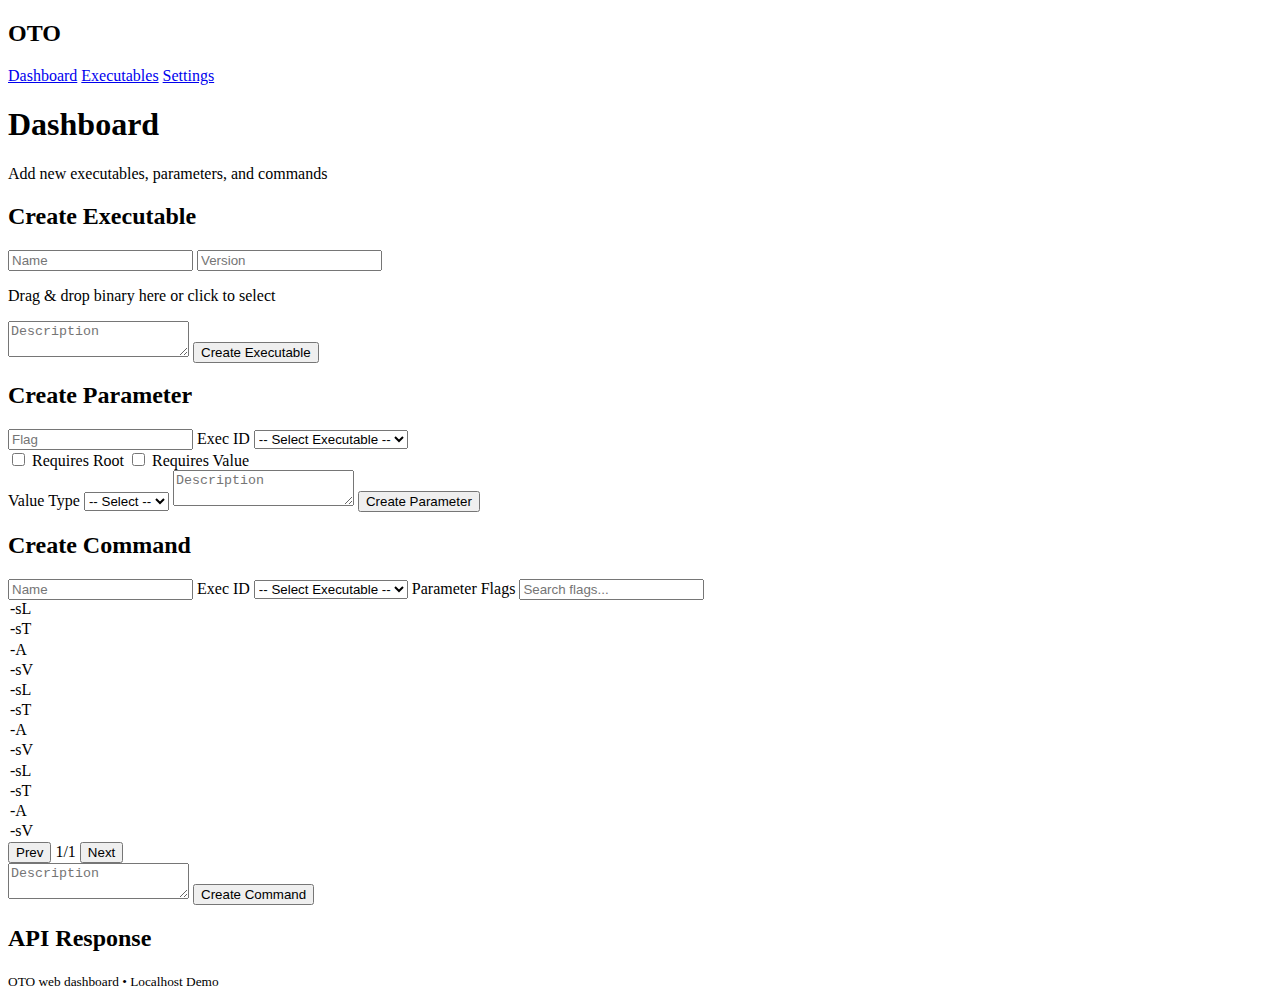
<file: frontend/index.html>
<!DOCTYPE html>
<html lang="en">
<head>
  <meta charset="UTF-8">
  <title>Executable Manager</title>
  <link rel="stylesheet" href="style.css">
</head>
<body>
  <aside class="sidebar">
    <h2>OTO</h2>
    <nav>
      <a href="index.html" class="active">Dashboard</a>
      <a href="execs.html" class="active">Executables</a>
      <a href="settings.html" class="active">Settings</a>
    </nav>
  </aside>

  <div class="main">
    <header>
      <h1>Dashboard</h1>
      <p>Add new executables, parameters, and commands</p>
    </header>

    <main>
      <div class="grid">
        <!-- Executable Form -->
        <section class="card executable-card">
          <h2>Create Executable</h2>
          <div class="form">
            <input id="exec_name" placeholder="Name">
            <input id="exec_version" placeholder="Version">
            <div id="binary-drop" class="drop-area">
              <p>Drag & drop binary here or click to select</p>
              <input type="file" id="exec_binary" hidden>
            </div>
            <textarea id="exec_description" placeholder="Description" maxlength="50"></textarea>
            <button class="btn-exec" onclick="createExecutable()">Create Executable</button>
          </div>
        </section>

        <!-- Parameter Form -->
        <section class="card parameter-card">
          <h2>Create Parameter</h2>
          <div class="form">
            <input id="param_flag" placeholder="Flag">

            <label for="param_execid_select">Exec ID</label>
            <select id="param_execid_select">
              <option value="">-- Select Executable --</option>
            </select>

            <div class="inline">
              <label><input type="checkbox" id="param_root"> Requires Root</label>
              <label><input type="checkbox" id="param_value"> Requires Value</label>
            </div>

            <label for="param_valuetype">Value Type</label>
            <select id="param_valuetype">
              <option value="">-- Select --</option>
            </select>

            <textarea id="param_description" placeholder="Description"></textarea>
            <button class="btn-param" onclick="createParameter()">Create Parameter</button>
          </div>
        </section>

        <!-- Command Form -->
        <section class="card command-card">
          <h2>Create Command</h2>
          <div class="form">
            <input id="cmd_name" placeholder="Name">

            <label for="cmd_execid">Exec ID</label>
            <select id="cmd_execid">
              <option value="">-- Select Executable --</option>
            </select>

            <label for="cmd_params_search">Parameter Flags</label>
            <input type="text" id="cmd_params_search" placeholder="Search flags..." oninput="filterCmdParams()">

            <div id="cmd_params_box" class="scroll-box">
              <option value="">-sL</option>
              <option value="">-sT</option>
              <option value="">-A</option>
              <option value="">-sV</option>
              <option value="">-sL</option>
              <option value="">-sT</option>
              <option value="">-A</option>
              <option value="">-sV</option>
              <option value="">-sL</option>
              <option value="">-sT</option>
              <option value="">-A</option>
              <option value="">-sV</option>
            </div>

            <div class="pagination">
              <button id="prev_page" onclick="changePage(-1)">Prev</button>
              <span id="page_info">1/1</span>
              <button id="next_page" onclick="changePage(1)">Next</button>
            </div>


            <textarea id="cmd_description" placeholder="Description"></textarea>
            <button class="btn-cmd" onclick="createCommand()">Create Command</button>
          </div>
        </section>
      </div>


      <section class="card fullwidth">
        <h2>API Response</h2>
        <pre id="output"></pre>
      </section>
    </main>

    <footer>
      <small>OTO web dashboard • Localhost Demo</small>
    </footer>
  </div>

  <script src="api.js"></script>
</body>
</html>
</file>
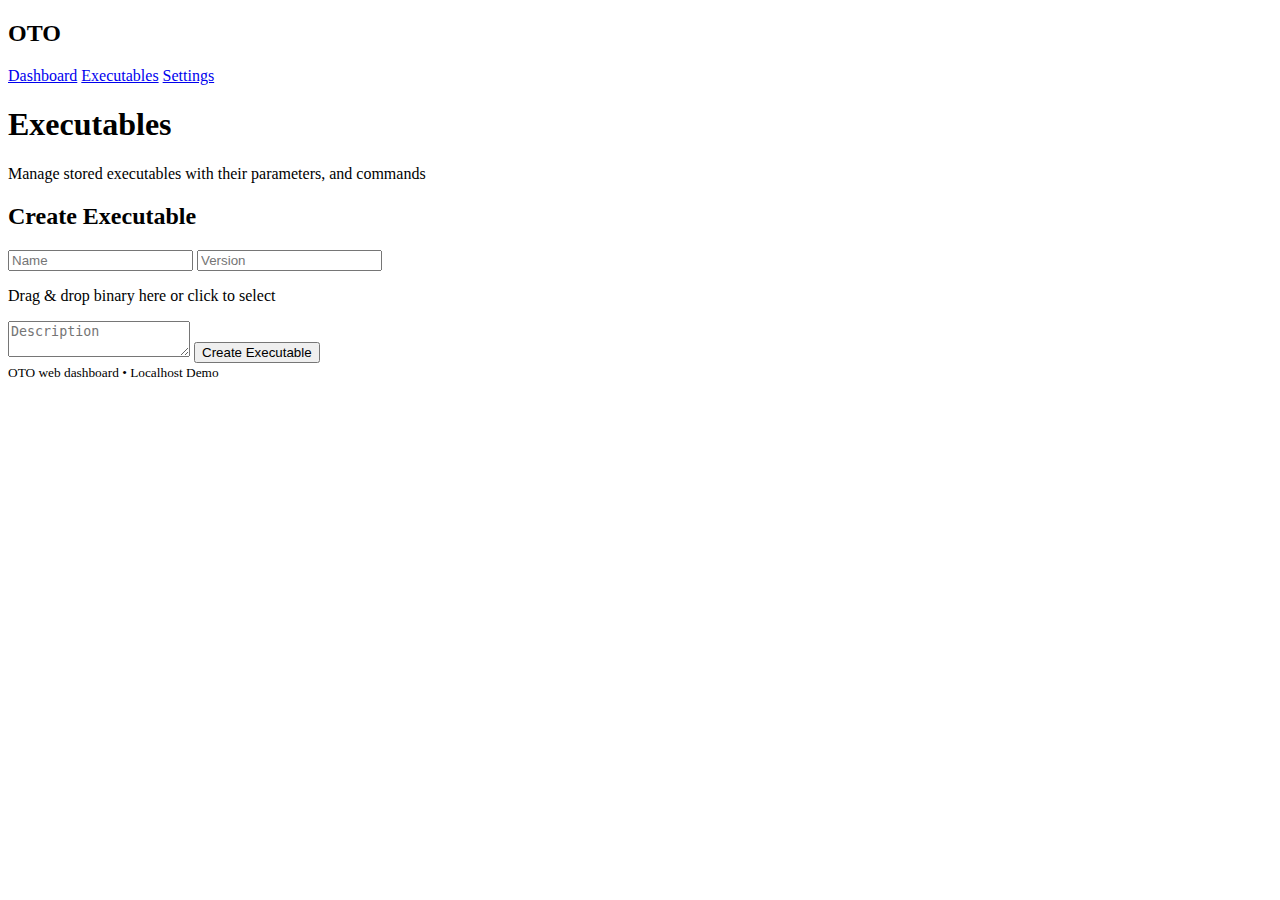
<file: frontend/execs.html>
<!DOCTYPE html>
<html lang="en">
<head>
  <meta charset="UTF-8">
  <title>OTO</title>
  <link rel="stylesheet" href="style.css">
</head>
<body>
  <aside class="sidebar">
    <h2>OTO</h2>
    <nav>
      <a href="index.html" class="active">Dashboard</a>
      <a href="execs.html" class="active">Executables</a>
      <a href="settings.html" class="active">Settings</a>
    </nav>
  </aside>

  <div class="main">
    <header>
      <h1>Executables</h1>
      <p>Manage stored executables with their parameters, and commands</p>
    </header>

    <main>
        <section class="card executable-card">
          <h2>Create Executable</h2>
          <div class="form">
            <input id="exec_name" placeholder="Name">
            <input id="exec_version" placeholder="Version">
            <div id="binary-drop" class="drop-area">
              <p>Drag & drop binary here or click to select</p>
              <input type="file" id="exec_binary" hidden>
            </div>
            <textarea id="exec_description" placeholder="Description" maxlength="50"></textarea>
            <button class="btn-exec" onclick="createExecutable()">Create Executable</button>
          </div>
        </section>
      <div id="exec_cards_container" class="exec-cards"></div>
    </main>

    <footer>
      <small>OTO web dashboard • Localhost Demo</small>
    </footer>
  </div>

  <script src="api.js"></script>
</body>
</html>
</file>
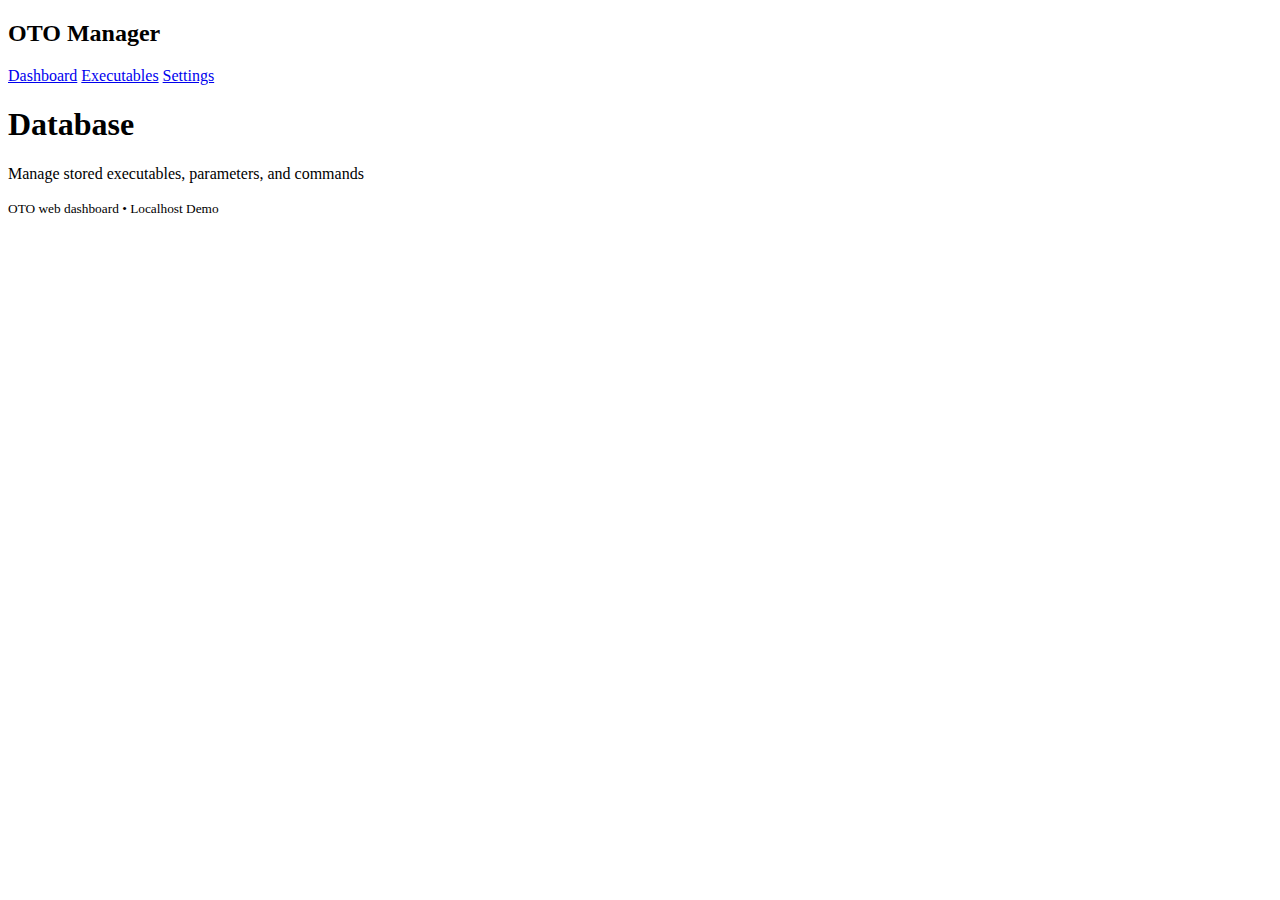
<file: frontend/settings.html>
<!DOCTYPE html>
<html lang="en">
<head>
  <meta charset="UTF-8">
  <title>Executable Manager</title>
  <link rel="stylesheet" href="style.css">
</head>
<body>
  <aside class="sidebar">
    <h2>OTO Manager</h2>
    <nav>
      <a href="index.html" class="active">Dashboard</a>
      <a href="execs.html" class="active">Executables</a>
      <a href="settings.html" class="active">Settings</a>
    </nav>
  </aside>

  <div class="main">
    <header>
      <h1>Database</h1>
      <p>Manage stored executables, parameters, and commands</p>
    </header>

    <main>
        
    </main>

    <footer>
      <small>OTO web dashboard • Localhost Demo</small>
    </footer>
  </div>

  <script src="api.js"></script>
</body>
</html>
</file>
<file: frontend/style.css>
.page {
  display: none;
}

.page.active {
  display: block;
}
</file>
